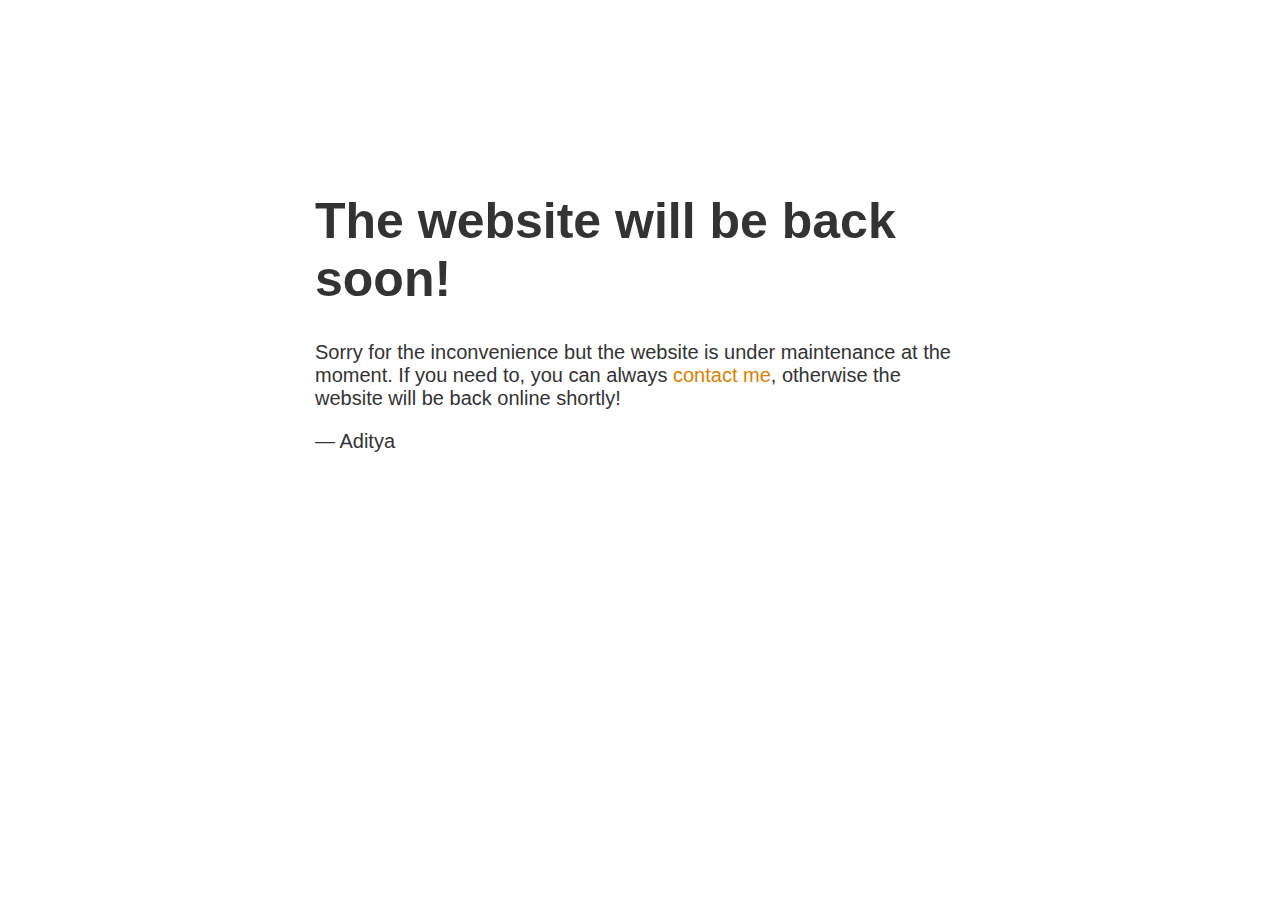
<file: maintenance.html>
<!doctype html>
<title>Site Maintenance</title>
<style>
  body { text-align: center; padding: 150px; }
  h1 { font-size: 50px; }
  body { font: 20px Helvetica, sans-serif; color: #333; }
  article { display: block; text-align: left; width: 650px; margin: 0 auto; }
  a { color: #dc8100; text-decoration: none; }
  a:hover { color: #333; text-decoration: none; }
</style>

<article>
    <h1>The website will be back soon!</h1>
    <div>
        <p>Sorry for the inconvenience but the website is under maintenance at the moment. If you need to, you can always <a href="mailto:admin@adityaharsh.com">contact me</a>, otherwise the website will be back online shortly!</p>
        <p>&mdash; Aditya</p>
    </div>
</article>
</file>
